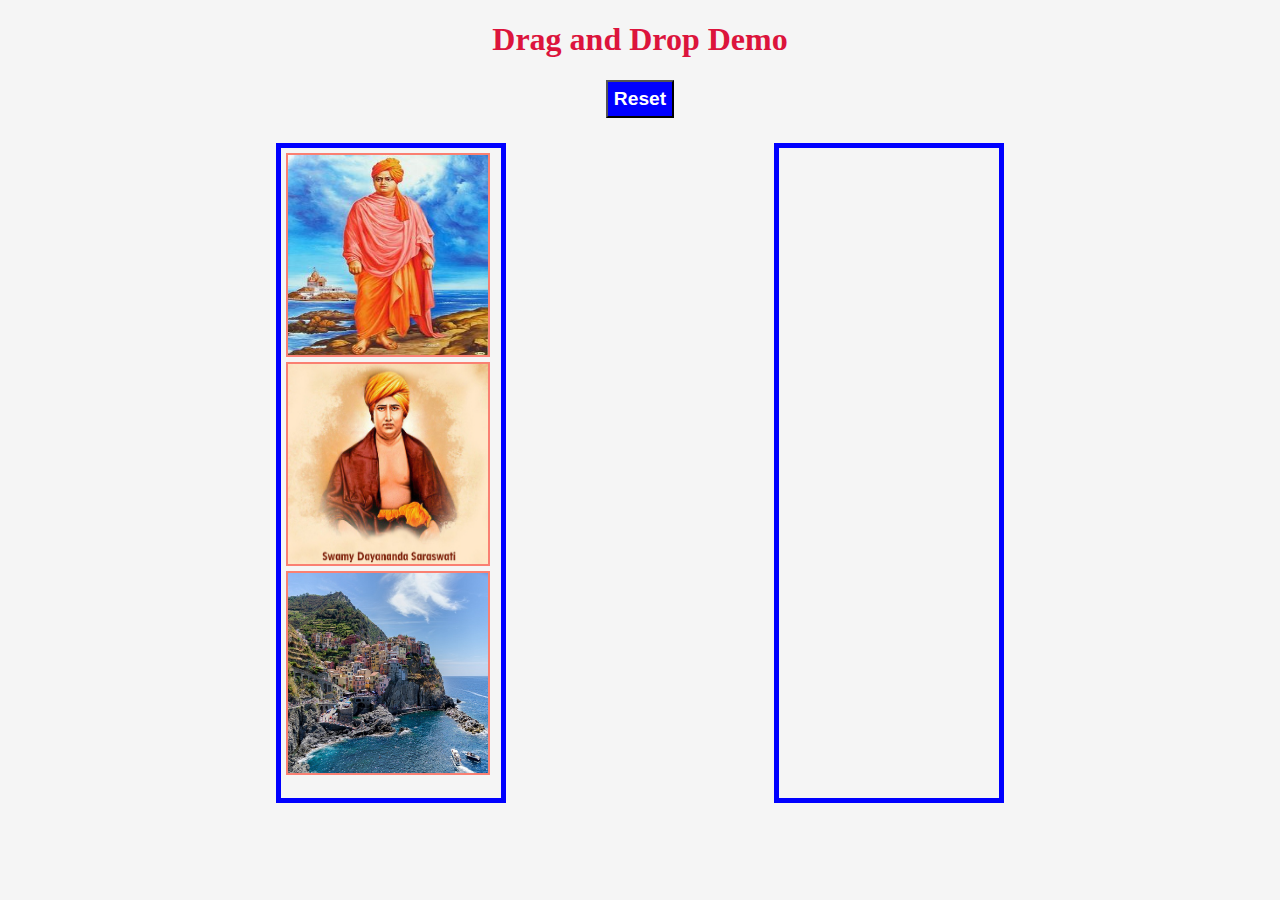
<file: index.html>
<!DOCTYPE html>
<html lang="en">
<head>
    <meta charset="UTF-8">
    <meta http-equiv="X-UA-Compatible" content="IE=edge">
    <meta name="viewport" content="width=device-width, initial-scale=1.0">
    <title>Document</title>
    <link rel="stylesheet" href="style.css">
</head>
<body>
    <h1 style="color:crimson;text-align: center;">Drag and Drop Demo</h1>
    <button onclick="reset_image()">Reset</button>
    <div id="msg" hidden>Image is successfully dragged and dropped</div>

    <div class="master">
    <div class="whitebox">
        <img draggable="true" class="imgbox" src="49f60c46a3e76f9bb80d13dc09c7e894.jpg" alt="vivekanand">
        <img draggable="true" class="imgbox" src="page6-1-7.jpg" alt="dayanand">
        <img draggable="true" class="imgbox" src="img_5terre.jpg" alt="paramhans">
    </div>
    <div class="whitebox">
    </div>
</div>
</body>
<script src="index.js"></script>
</html>
</file>
<file: style.css>
.master
{
    display: flex;
    flex-direction:row;
    justify-content:space-evenly;   
    margin-top: 2%;
}
.whitebox
{
    width:220px;
    height:650px;
    border:5px solid blue;
    
}
.imgbox
{
    height:200px;
    width:200px;
    margin: 5px;
    display: block;
    border:2px solid salmon;
    cursor: pointer;

}
.containerbox
{
    height:220px;
    width:220px;
    border:5px solid blue;
    position: relative;
    top:200px;
}
.startdrag
{
    border:5px solid goldenrod;
}
.hide
{
    display: none;
}
.enterdrag
{
    border:5px green;
    border-style:dashed;
}
#msg
{
    text-align: center;
    color: green;
    font-weight: bold;
    font-size: larger;
} 
body
{
    background-color:whitesmoke;
}
button
{
    display: block;
    margin: auto;
    font-size: larger;
    font-weight: bolder;
    padding:6px;
    background-color: blue;
    color:white;
    margin-bottom: 5px;

}
</file>
